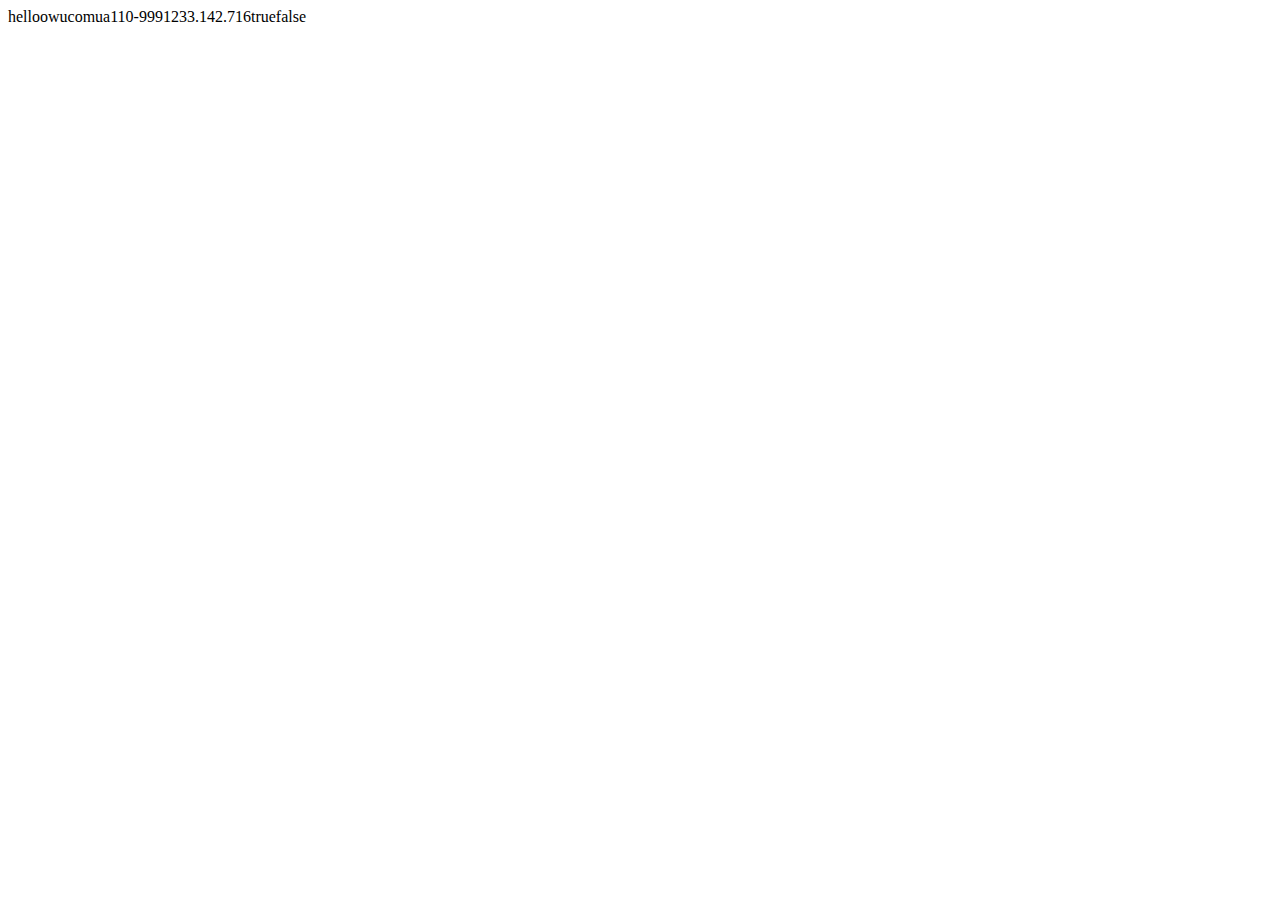
<file: hw.html>
<!doctype html>
<html lang="en">
<head>
    <meta charset="UTF-8">
    <meta name="viewport"
          content="width=device-width, user-scalable=no, initial-scale=1.0, maximum-scale=1.0, minimum-scale=1.0">
    <meta http-equiv="X-UA-Compatible" content="ie=edge">
    <title>Document</title>
    <script src="hw.js"></script>
</head>
<body>

</body>
</html>
</file>
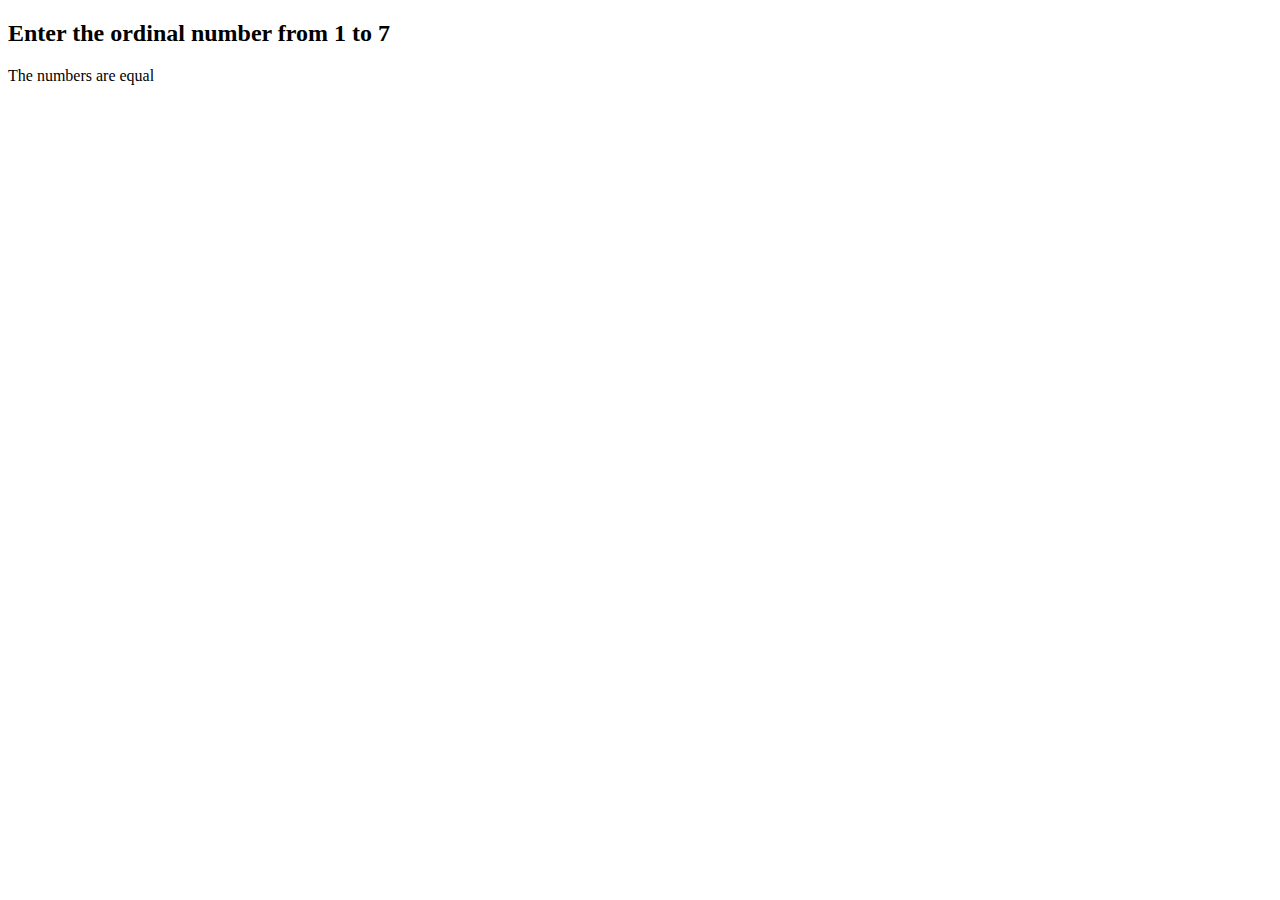
<file: Homework3/hw3.html>
<!doctype html>
<html lang="en">
<head>
    <meta charset="UTF-8">
    <meta name="viewport"
          content="width=device-width, user-scalable=no, initial-scale=1.0, maximum-scale=1.0, minimum-scale=1.0">
    <meta http-equiv="X-UA-Compatible" content="ie=edge">
    <title>Document</title>
</head>
<body>
<script src="hw3.js"></script>
</body>
</html>
</file>
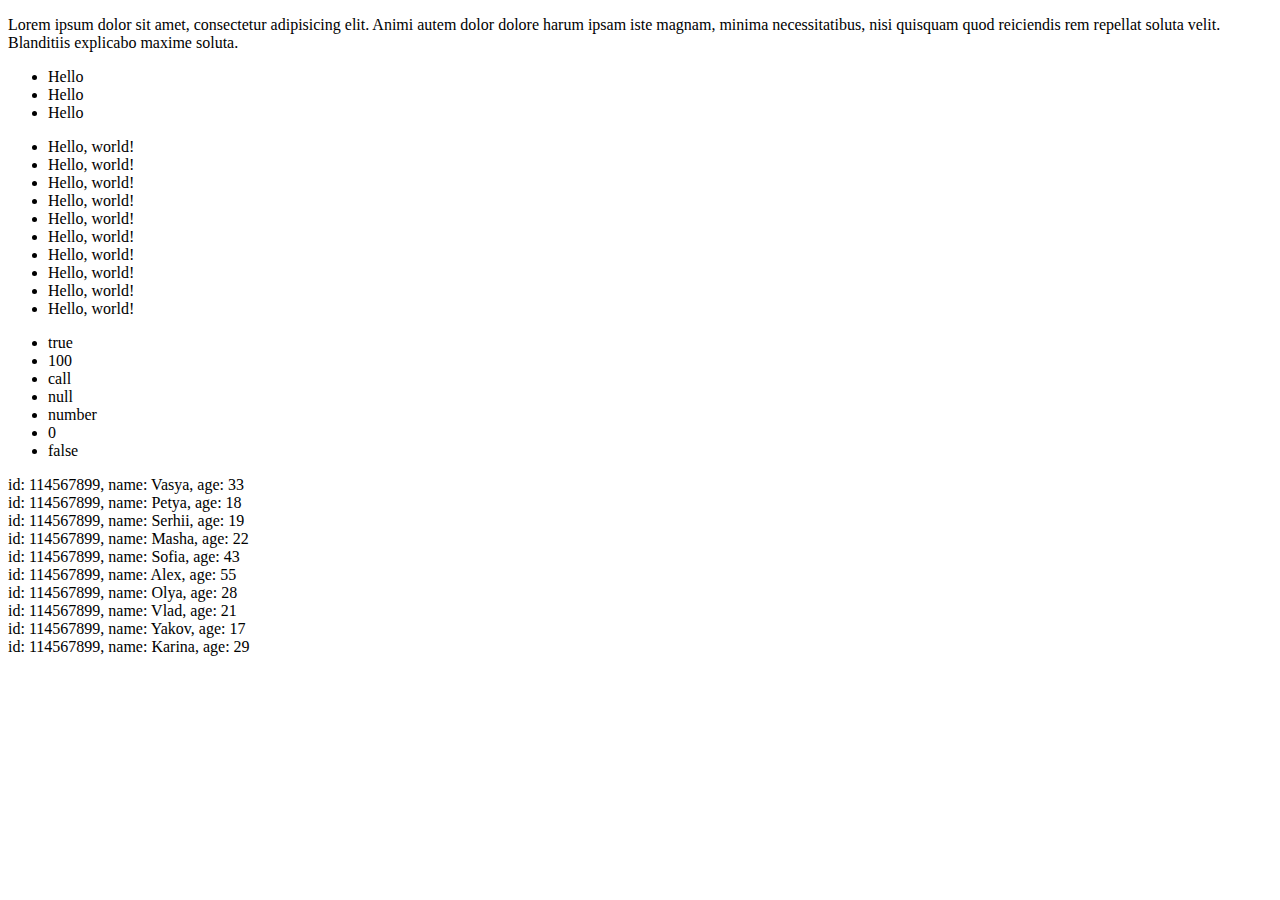
<file: Homework5/hw5.html>
<!doctype html>
<html lang="en">
<head>
    <meta charset="UTF-8">
    <meta name="viewport"
          content="width=device-width, user-scalable=no, initial-scale=1.0, maximum-scale=1.0, minimum-scale=1.0">
    <meta http-equiv="X-UA-Compatible" content="ie=edge">
    <title>Document</title>
  <script src="hw5.js"></script>
</head>
<body>

</body>
</html>
</file>
